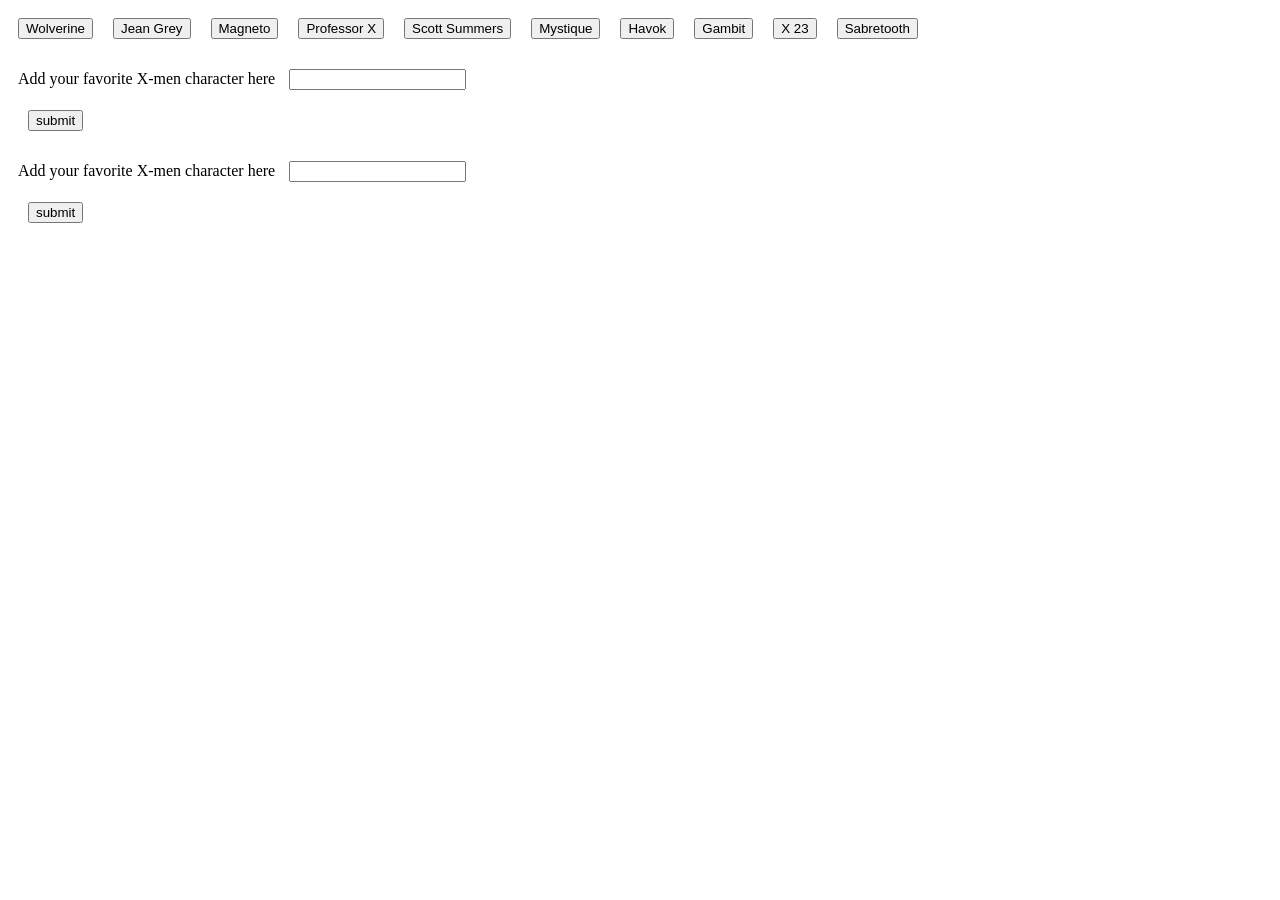
<file: index.html>
<!DOCTYPE html>
<html lang="en">
<html>
<head>
	<title>Giphy Homework</title>
	<link rel="stylesheet" type="text/css" href="assets/style.css">
</head>
<body>
 
 <div class="container">

	<div id="characterButtons">

	</div>
	
	<form id="character-form">
		<label for="character-input">Add your favorite X-men character here</label>
		<input type="text" id="character-input"><br>

		<input id="addCharacter" type="submit" value="submit">
	</form>	


	<div id="characters">
</div>
</div>

	<script src="https://cdnjs.cloudflare.com/ajax/libs/jquery/3.2.1/jquery.min.js"></script>
	<script type="text/javascript" src="assets/app.js"></script>

</body>
<!DOCTYPE html>
<html lang="en">
<html>
<head>
	<title>Giphy Homework</title>
	<link rel="stylesheet" type="text/css" href="assets/style.css">
</head>
<body>
 
 <div class="container">

	<div id="characterButtons">

	</div>
	
	<form id="character-form">
		<label for="character-input">Add your favorite X-men character here</label>
		<input type="text" id="character-input"><br>

		<input id="addCharacter" type="submit" value="submit">
	</form>	


	<div id="characters">
</div>
</div>

	<script src="https://cdnjs.cloudflare.com/ajax/libs/jquery/3.2.1/jquery.min.js"></script>
	<script type="text/javascript" src="assets/app.js"></script>

</body>

</html>
</file>
<file: assets/style.css>
button,
    form,
    input {
      margin: 10px;
    }


    .characterimg {
   display: inline-block;
    margin: 3px;

}
</file>
